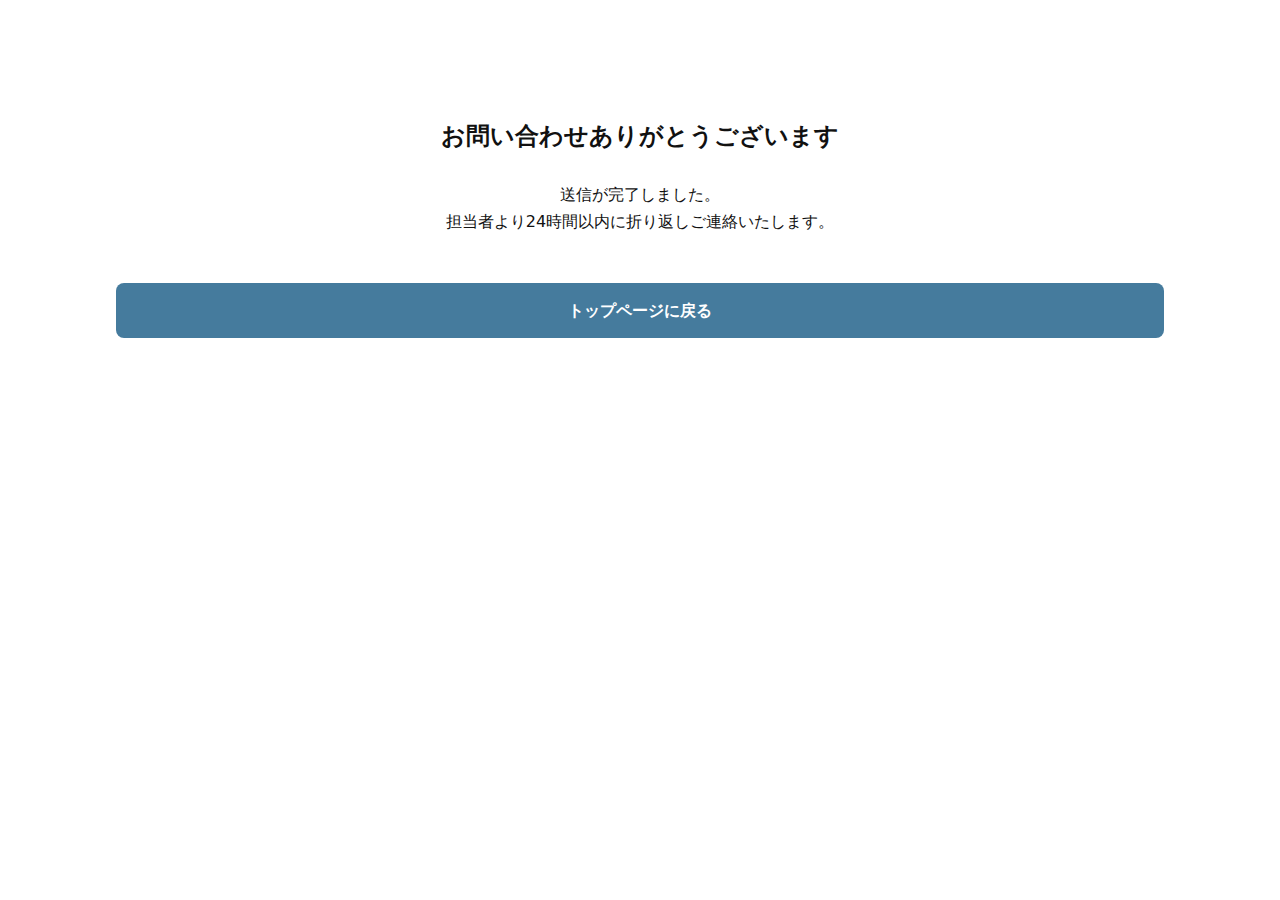
<file: thanks.html>
<!DOCTYPE html>
<html lang="ja">
<head>
  <meta charset="UTF-8">
  <meta name="viewport" content="width=device-width, initial-scale=1.0">
  <title>送信完了｜Demo建設</title>
  <link rel="stylesheet" href="reset.css">
  <link rel="stylesheet" href="tokens.css">
  <link rel="stylesheet" href="layout.css">

   <!-- GA4 -->
<!-- Google tag (gtag.js) -->
<script async src="https://www.googletagmanager.com/gtag/js?id=G-Z2LQH9361G"></script>
<script>
  window.dataLayer = window.dataLayer || [];
  function gtag(){dataLayer.push(arguments);}
  gtag('js', new Date());

  gtag('config', 'G-Z2LQH9361G'); 
</script>

  </head>
<body data-page-id="demo_recruit_lp_acme">
  <div class="container" style="padding-top: 100px; text-align: center;">
    <h1 style="font-size: 24px; margin-bottom: 24px; font-weight: bold;">お問い合わせありがとうございます</h1>
    <p style="margin-bottom: 48px;">
      送信が完了しました。<br>
      担当者より24時間以内に折り返しご連絡いたします。
    </p>
    <a href="index.html" class="btn btn--sub" data-event="thanks_back_top">トップページに戻る</a>
  </div>

  <script>
  window.addEventListener('load', () => {
    gtag('event', 'submit_success', {
      event_category: 'form',
      page_path: location.pathname
    });
  });
</script>

</body>
</html>
</file>
<file: tokens.css>
:root {
  --color-main: #e63946;
  --color-accent: #457b9d;
  --color-bg: #ffffff;
  --color-surface: #f7f7f7;
  --color-text: #111111;
  --color-muted: #666666;

  --font-base: clamp(14px, 2vw, 16px);
  --font-lg: clamp(18px, 2.5vw, 24px);
  --font-xl: clamp(22px, 3vw, 32px);

  --space-xs: 8px;
  --space-sm: 16px;
  --space-md: 24px;
  --space-lg: 32px;
  --space-xl: 48px;
  --space-section: 72px;

  --radius: 8px;

  --shadow: 0 6px 20px rgba(0,0,0,0.08);

  --container: 1080px;
}
</file>
<file: layout.css>
/* ===== Layout base ===== */

body {
  font-family: system-ui, -apple-system, "Noto Sans JP", sans-serif;
  background: var(--color-bg);
  color: var(--color-text);
  font-size: var(--font-base);
  line-height: 1.7;
  padding-bottom: 70px; /* SP追従CTAのため */
}

.container {
  max-width: var(--container);
  margin-inline: auto;
  padding-inline: var(--space-sm);
}

.module-wrapper {
  padding-block: var(--space-section);
}

/* ===== Buttons ===== */

.btn {
  display: inline-block;
  padding: 14px 24px;
  border-radius: var(--radius);
  font-weight: bold;
  text-align: center;
  width: 100%;
}

.btn--main {
  background: var(--color-main);
  color: #fff;
}

.btn--sub {
  background: var(--color-accent);
  color: #fff;
}

/* ===== Header ===== */

.header {
  background: #fff;
  border-bottom: 1px solid #eee;
  position: sticky;
  top: 0;
  z-index: 50;
}

.header__inner {
  display: flex;
  justify-content: space-between;
  align-items: center;
  padding-block: var(--space-sm);

  position: relative;
}

.header__logo {
  font-size: var(--font-lg);
  font-weight: bold;
}

.header__toggle {
  font-size: 28px;
  display: inline-block;
}

.header__nav {
  display: none;
  position: absolute;
  top: 100%;
  left: 0;
  width: 100%;
  background: #fff;
  border-bottom: 1px solid #ddd;
  padding: var(--space-md);
  z-index: 999;
}

.header__nav.is-open {
  display: block;
}

.nav__list li {
  padding: var(--space-sm) 0;
  border-top: 1px solid #eee;
}

/* PC nav */
@media (min-width: 768px) {

  .header__toggle { display: none; }

  .header__nav {
    display: block !important;

    /* ★ここが決定的修正点 */
    position: static;
    width: auto;
    padding: 0;
    border: none;
  }

  .nav__list {
    display: flex;
    gap: var(--space-lg);
    border: none;
    flex-direction: row;
  }

  .nav__list li {
    border: none;
    padding: 0;
  }

  a[href^="tel:"] {
    pointer-events: none;
  }
}


/* ===== Hero ===== */

.hero {
  background: var(--color-surface);
  text-align: center;
  position: relative;
  z-index: 0;
  margin-bottom: 50px;
}

.hero::before{
    content: "";
    position: absolute;
    inset: 0;
    background: rgba(116, 116, 116, 0.45);
    z-index: -1;
}

.hero__bg{
    background: url(images/hero.jpg) center/cover no-repeat;
    position: absolute;
    inset: 0;
    z-index: -2;
}

.hero__inner {
  display: grid;
  gap: var(--space-md);
}

.hero__title {
  font-size: var(--font-xl);
  font-weight: bold;
  margin-top: 50px;
}

.hero__cta {
  display: grid;
  gap: var(--space-sm);
}

/* ===== CTA ===== */

.cta {
  background: var(--color-main);
  color: #fff;
  text-align: center;
  border-radius: var(--radius);
  padding-block: var(--space-lg);
}

.cta__buttons {
  display: grid;
  gap: var(--space-sm);
}

.cta--top{
    background: #7986ea;
}

/* ===== Works ===== */

.works__list {
  display: grid;
  gap: var(--space-sm);
}

.work-card {
  background: #fff;
  padding: var(--space-sm);
  border-radius: var(--radius);
  box-shadow: var(--shadow);
  text-align: center;
}

.work-card__title {
  margin-top: var(--space-sm);
  font-weight: bold;
}

/* PC 3カラム */
@media (min-width: 768px) {
  .works__list {
    grid-template-columns: repeat(3, 1fr);
  }
}

/* ===== Strong ===== */

.strong__list {
  display: grid;
  gap: var(--space-md);
}

.strong__item {
  background: var(--color-surface);
  padding: var(--space-md);
  border-radius: var(--radius);
  box-shadow: var(--shadow);
}

.strong__title {
  font-size: var(--font-lg);
  font-weight: bold;
}

/* PC 3カラム */
@media (min-width: 768px) {
  .strong__list {
    grid-template-columns: repeat(3, 1fr);
  }
}

/* ===== Story ===== */

.story__inner {
  display: grid;
  gap: var(--space-md);
}

.story__body {
  display: grid;
  gap: var(--space-sm);
}

.story__name {
  font-size: var(--font-lg);
  font-weight: bold;
}

/* PC */
@media (min-width: 768px) {
  .story__inner {
    grid-template-columns: 1fr 1fr;
    align-items: center;
  }
}

/* ===== Service ===== */

.service__list {
  display: grid;
  gap: var(--space-md);
}

.service__item {
  background: var(--color-surface);
  padding: var(--space-md);
  border-radius: var(--radius);
  box-shadow: var(--shadow);
}

.service__title {
  font-size: var(--font-lg);
  font-weight: bold;
}

@media (min-width: 768px) {
  .service__list {
    grid-template-columns: repeat(3, 1fr);
  }
}

/* ===== Flow ===== */

.flow__list {
  display: grid;
  gap: var(--space-md);
}

.flow__item {
  background: #fff;
  padding: var(--space-md);
  border-radius: var(--radius);
  box-shadow: var(--shadow);
  font-weight: bold;
}

/* ===== FAQ ===== */

.faq__q {
  background: var(--color-bg);
  padding: var(--space-md);
  font-weight: bold;
  border: 1px solid #ddd;
  cursor: pointer;
}

.faq__a {
  display: none;
  padding: var(--space-md);
  background: var(--color-surface);
  border-radius: 0 0 var(--radius) var(--radius);
}

.faq__item.is-open .faq__a {
  display: block;
}

/* ===== Access ===== */

.access__map iframe {
  width: 100%;
  border: none;
  border-radius: var(--radius);
  box-shadow: var(--shadow);
}

/* ===== Contact ===== */
/* ===== Formspree Form Styles ===== */

.form {
  background: #fff;
  padding: var(--space-md);
  border-radius: var(--radius);
  box-shadow: var(--shadow);
}

.form__group {
  margin-bottom: var(--space-md);
}

.form__label {
  display: block;
  margin-bottom: var(--space-xs);
  font-weight: 600;
  font-size: 14px;
}

.form__required {
  background: var(--color-main);
  color: #fff;
  font-size: 11px;
  padding: 2px 6px;
  border-radius: 4px;
  margin-left: 6px;
  vertical-align: middle;
}

.form__input,
.form__textarea {
  width: 100%;
  padding: 12px;
  border: 1px solid #ddd;
  border-radius: var(--radius);
  background: #fdfdfd;
  transition: border-color 0.3s;
}

.form__input:focus,
.form__textarea:focus {
  outline: none;
  border-color: var(--color-accent);
  background: #fff;
}

.form__textarea {
  resize: vertical; /* 縦方向のみリサイズ許可 */
}

.form__submit {
  text-align: center;
  margin-top: var(--space-lg);
}

.btn--submit {
  width: 100%;
  max-width: 300px;
  cursor: pointer;
  border: none;
  font-size: 16px;
  padding: 16px;
}

@media (max-width: 768px) {
  .form {
    padding: var(--space-sm);
  }
}

/* ===== Privacy ===== */

.privacy {
  padding: 48px 0;
  background: #f9f9f9;
  font-size: 14px;
}

.privacy__text + .privacy__text {
  margin-top: 8px;
}

.privacy__note {
  font-size: 12px;
  color: #666;
}


/* ===== Floating CTA ===== */

.floating-cta {
  position: fixed;
  bottom: 0;
  left: 0;
  width: 100%;
  display: grid;
  grid-template-columns: 1fr 1fr;
  z-index: 999;
}

.floating-cta__item {
  padding: var(--space-md);
  text-align: center;
  color: #fff;
  font-weight: bold;
}

.floating-cta__item--tel {
  background: var(--color-accent);
}

.floating-cta__item--reserve {
  background: var(--color-main);
}

/* PC非表示 */
@media (min-width: 768px) {
  .floating-cta {
    display: none;
  }
}

/* ===== Footer ===== */

.footer {
  background: #111;
  color: #fff;
  padding-block: var(--space-lg);
  margin-top: var(--space-lg);
}

.footer__inner {
  text-align: center;
  display: grid;
  gap: var(--space-sm);
}

.footer__logo {
  font-size: var(--font-lg);
  font-weight: bold;
}

.footer__policy {
  color: #fff;
  text-decoration: underline;
}

@media(min-width:768px){
    body{
        padding-bottom: 0 !important; 
    }
}
</file>
